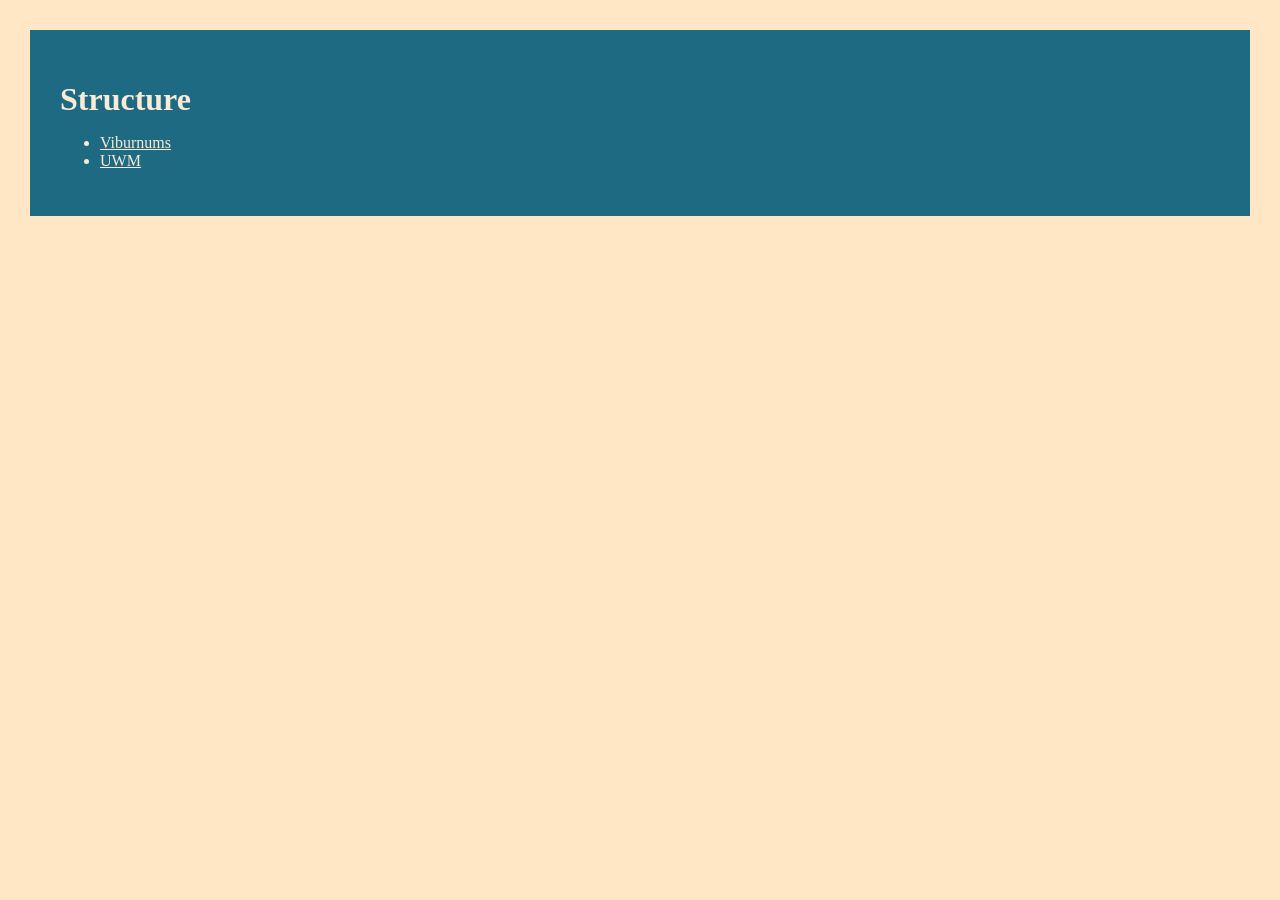
<file: index.html>
<!DOCTYPE html>
<html lang="en">
    <head>
        <meta charset="utf-8">
        <title>Sturcture</title>
        <link rel="stylesheet" href="styles.css">


    </head>

    <body>
        <header class="site-header">
            <h1 class="page-name">Structure</h1>
            <ul>
                <li><a class="nav-links" href="viburnums.html">Viburnums</a></li>

                <li><a class="nav-links" href="uwm.html">UWM</a></li>





            </ul>
            
        </header>

    </body>


















</html>
</file>
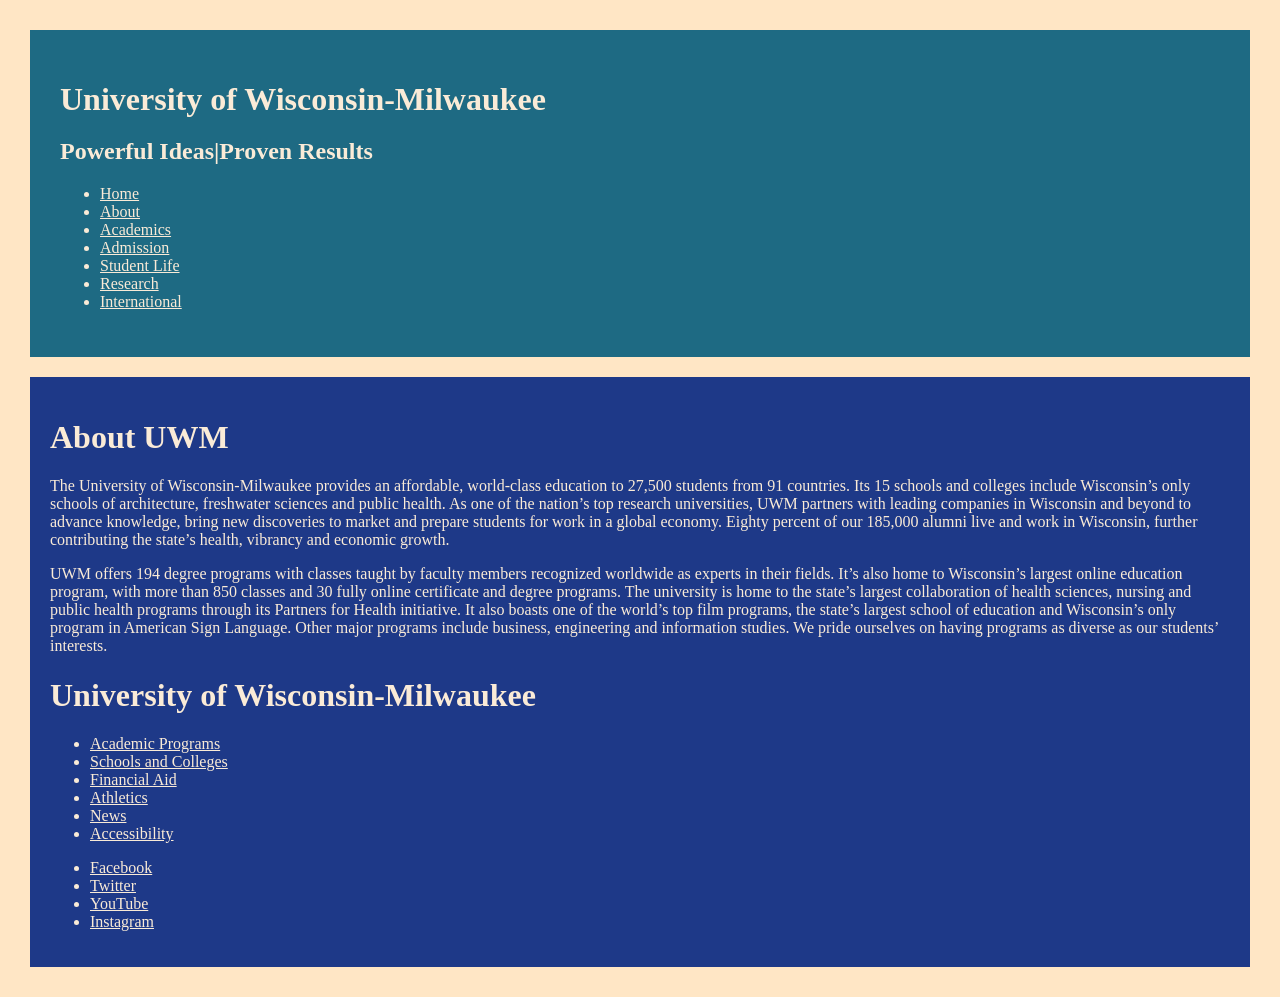
<file: uwm.html>
<!DOCTYPE html>
<html lang="en">
    <head>
        <meta charset="utf-8">
        <title>uwm</title>
        <link rel="stylesheet" href="styles.css">


    </head>

    <body>
        <header class="site-header">
            <h1 class="page-name">University of Wisconsin-Milwaukee</h1>
            <h2>Powerful Ideas|Proven Results</h2>
            <ul>
                 <li><a class="nav-links" href="uwm.html">Home</a></li>

                <li><a class="nav-links" href="">About</a></li>
                <li><a class="nav-links" href="">Academics</a></li>
                <li><a class="nav-links" href="">Admission</a></li>
                <li><a class="nav-links" href="">Student Life</a></li>
                <li><a class="nav-links" href="">Research</a></li>
                <li><a class="nav-links" href="">International</a></li>




            </ul>
            


        </header>

<main class="main-content">
   
 

<h1>About UWM</h1>

 <p>The University of Wisconsin-Milwaukee provides an affordable, world-class education to 27,500 students from 91 countries. 
Its 15 schools and colleges include Wisconsin’s only schools of architecture, freshwater sciences and public health. 
As one of the nation’s top research universities, UWM partners with leading companies in Wisconsin and beyond to advance knowledge, bring new discoveries to market and prepare students for work in a global economy. Eighty percent of our 185,000 alumni live and work in Wisconsin, further contributing the state’s health, vibrancy and economic growth.
</p>
<p>
UWM offers 194 degree programs with classes taught by faculty members recognized worldwide as experts in their fields. It’s also home to Wisconsin’s largest online education program, with more than 850 classes and 30 fully online certificate and degree programs. 
The university is home to the state’s largest collaboration of health sciences, nursing and public health programs through its Partners for Health initiative. It also boasts one of the world’s top film programs, the state’s largest school of education and Wisconsin’s only program in American Sign Language. 
Other major programs include business, engineering and information studies. We pride ourselves on having programs as diverse as our students’ interests.
</p>
<h1>University of Wisconsin-Milwaukee</h1>
<ul>
<li><a class="nav-links" href="">Academic Programs</a></li>
<li><a class="nav-links" href="">Schools and Colleges</a></li>
<li><a class="nav-links" href="">Financial Aid</a></li>
<li><a class="nav-links" href="">Athletics</a></li>
<li><a class="nav-links" href="">News</a></li>
<li><a class="nav-links" href="">Accessibility</a></li></ul>



<footer class="social-media">
<ul>
<li><a class="nav-links" href="">Facebook</a></li>
<li><a class="nav-links" href="">Twitter</a></li>
<li><a class="nav-links" href="">YouTube</a></li>
<li><a class="nav-links" href="">Instagram</a></a></li>
</ul>
</footer>
</p>
</main>

    </body>
</file>
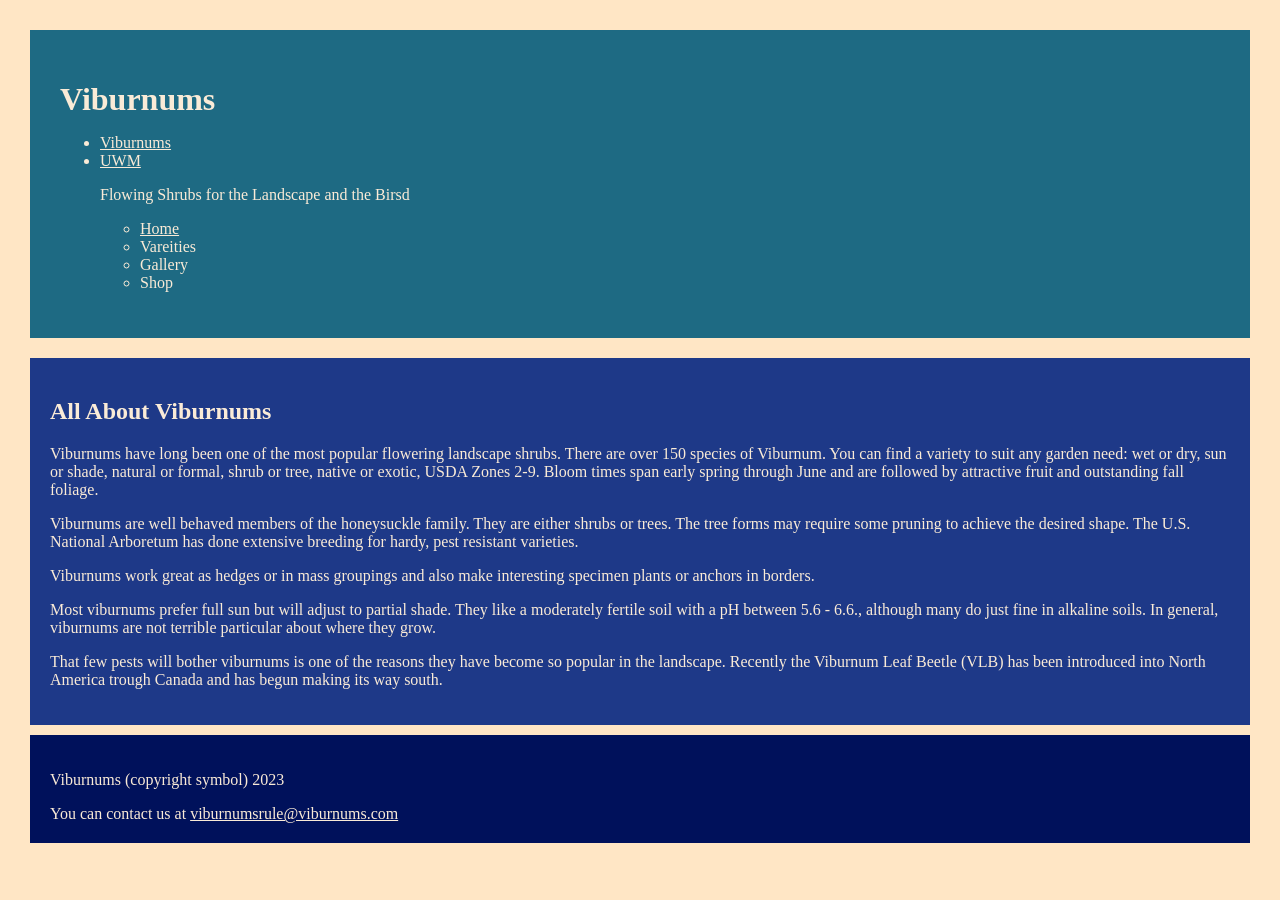
<file: viburnums.html>
<!DOCTYPE html>
<html lang="en">
    <head>
        <meta charset="utf-8">
        <title>Sturcture</title>
        <link rel="stylesheet" href="styles.css">


    </head>

    <body>
        <header class="site-header">
            <h1 class="page-name">Viburnums</h1>



            <ul>
                 <li><a class="nav-links" href="viburnums.html">Viburnums</a></li>
                 <li><a class="nav-links" href="uwm.html">UWM</a></li>


<p>Flowing Shrubs for the Landscape and the Birsd</p>
<ul>
    <li><a class="nav-links" href="index.html">Home</a></li>
    <li><a class="nav-links">Vareities</a></li>
    <li><a class="nav-links">Gallery</a></li>
    <li><a class="nav-links">Shop</a></li>
</ul>




            </ul>
            


        </header>

<main class="main-content">

<h2>All About Viburnums</h2>

<p>Viburnums have long been one of the most popular flowering landscape shrubs. 
    There are over 150 species of Viburnum. You can find a variety to suit any garden need: wet or dry, sun or shade, natural or formal, shrub or tree, native or exotic, USDA Zones 2-9. Bloom times span early spring through June and are followed by attractive fruit and outstanding fall foliage.</p>

<p>Viburnums are well behaved members of the honeysuckle family. They are either shrubs or trees. 
    The tree forms may require some pruning to achieve the desired shape. The U.S. National Arboretum has done extensive breeding for hardy, pest resistant varieties.</p>

<p>Viburnums work great as hedges or in mass groupings and also make interesting specimen plants or anchors in borders.</p>

<p>Most viburnums prefer full sun but will adjust to partial shade. 
    They like a moderately fertile soil with a pH between 5.6 - 6.6., although many do just fine in alkaline soils. In general, viburnums are not terrible particular about where they grow.</p>

<p>That few pests will bother viburnums is one of the reasons they have become so popular in the landscape. 
    Recently the Viburnum Leaf Beetle (VLB) has been introduced into North America trough Canada and has begun making its way south.</p>

</main>

<footer class="site-footer">

<p>Viburnums (copyright symbol) 2023</p>

<adress>
You can contact us at <a class="nav-links" href="mailto:viburnumsrule@viburnums.com">viburnumsrule@viburnums.com</a>
</adress>


</footer>


</body>
</file>
<file: styles.css>
html {
    background-color: rgb(255, 230, 197);
}

body{margin: 30px}


.site-header {
    background-color:rgb(30, 106, 131); 
    padding: 30px; 
    color: antiquewhite;
    margin-bottom: 20px;

}

.page-name{
    margin-bottom: 10px;
}

.nav-links {color:antiquewhite
}

.nav-links:hover { color:blue; background-color: aliceblue;} 

/* .nav-links:focus {color: aliceblue;background-color: black; font-size: larger;} */

.nav-links:active { background-color: aquamarine;}

.main-content { background-color:rgb(30, 57, 136);
    color:antiquewhite;
    padding: 20px;
    margin-bottom: 10px; 
}

.site-footer { 
    color:antiquewhite;
    background-color: rgb(0, 17, 91) ;
    padding: 20px;
}
</file>
